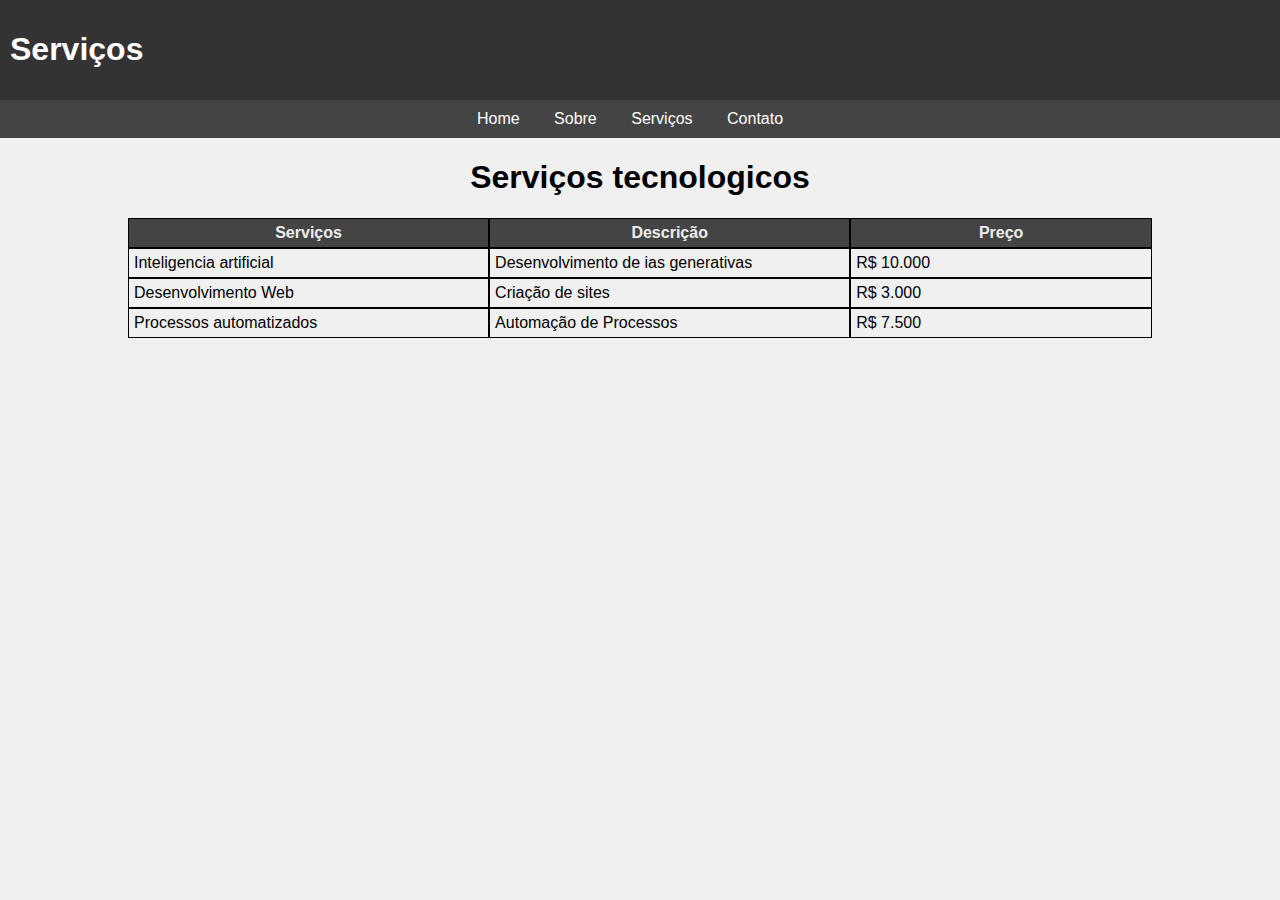
<file: serviços.html>
<html lang="pt-br" style="background-color: #f0f0f0;">
<head>
    <meta charset="UTF-8">
    <meta name="viewport" content="width=device-width, initial-scale=1.0">
    <title>Exemplo de Tag Aside</title>
    <link rel="stylesheet" href="src/style.css">
</head>
<body style="background-color: #f0f0f0;">
    <header>
        <h1>Serviços</h1>
    </header>
    <nav>
        <ul>
            <li><a href="index.html">Home</a></li>
            <li><a href="#">Sobre</a></li>
            <li><a href="serviços.html">Serviços</a></li>
            <li><a href="contato.html">Contato</a></li>
        </ul>
      </nav>
        <div class="titulo"><h1 class="titulo">Serviços tecnologicos</h1></div>
        <section class="section">
        <table style="padding: 20px;">
            
                <thead>
                    <tr>
                        <th class="borda">Serviços</th>
                        <th class="borda">Descrição</th>
                        <th class="borda">Preço</th>
                    </tr>
                </thead>
                <tbody>
                    <tr>
                        <td class="borda" data-table="Serviços">Inteligencia artificial</td>
                        <td class="borda" data-table="Descrição">Desenvolvimento de ias generativas</td>
                        <td class="borda" data-table="Preço">R$ 10.000</td>
                    </tr>
                    <tr>
                        <td class="borda" data-table="Serviços">Desenvolvimento Web</td>
                        <td class="borda" data-table="Descrição">Criação de sites</td>
                        <td class="borda" data-table="Preço">R$ 3.000</td>
                    </tr>
                    <tr>
                        <td class="borda" data-table="Serviços">Processos automatizados</td>
                        <td class="borda" data-table="Descrição">Automação de Processos</td>
                        <td class="borda" data-table="Preço">R$ 7.500</td>
                    </tr>
                </tbody>
            
        </table>
    </section>
</body>
</html>
</file>
<file: src/style.css>
nav {
    background-color: #444;
    color: #fff;
    padding: 10px;
    text-align: center;
}

.borda {
    border: 1px;
    border-color: black;
    border-style: groove;
    padding: 5px;
    width: 100vw;
}

.section {
    padding-left: 10%;
    padding-right: 10%;
}

.titulo {
    display: flex;
    justify-content: center;
    align-items: center;
}

table {
    display: contents;
    justify-content: center;
}

th {
    background-color: #444;
    color: #eee;
}

.slider {
    text-align: center;
    overflow: hidden;
}
  
.slides {
    display: flex;
    overflow-x: auto;
    scroll-snap-type: x mandatory;
    scroll-behavior: smooth;
    -webkit-overflow-scrolling: touch;
    margin: 20px;
}

.slides > div {
    scroll-snap-align: start;
    flex-shrink: 0;
    width: 600px;
    height: 300px;
    margin-right: 50px;
    border-radius: 10px;
    background: #eee;
    transform-origin: center center;
    transform: scale(1);
    transition: transform 0.5s;
    position: relative;
    display: flex;
    justify-content: center;
    align-items: center;
}

img {
    position: absolute;
    width: 100%;
    height: 100%;
}
  
.slides::-webkit-scrollbar {
    width: 0px;
    height: 0px;
}

.slider > a {
    display: inline-flex;
    width: 1.5rem;
    height: 1.5rem;
    background: white;
    text-decoration: none;
    align-items: center;
    justify-content: center;
    border-radius: 50%;
    position: relative;
}


#horario {

    width: 100%;

}
.imgcarrosel {
    width: 100%;
    height: 450px;
    object-fit: cover;
    object-position: center;
}

.divform {
    text-align: left;
    align-items: center;
    justify-content: center;
}

.form-control {
    width: 100%;
    appearance: none;
    outline: 0;
    border-style: double;
    padding: 10px;
    border-radius: 30px;
    margin-top: 10px;
    margin-bottom: 10px;
}

.enviar {
    width: 100%;
    appearance: none;
    outline: 0;
    border-style: double;
    padding: 10px;
    border-radius: 30px;
    margin-top: 10px;
    margin-bottom: 10px;
}

.div-fundo {
    border-radius: 30px;
}

#section2 {
    background-color: blue;
}

.form-control {
    border-radius: 1rem;
    border-color: #333;
    outline-offset: 0;
    outline-width: 0;
    outline-style: auto;
    text-shadow: none;
    box-shadow: none;
    width: 100%;
    appearance: none;
}

form {
    font-weight: 500;
}

.divform {
    justify-content: center;
    align-items: center;
    padding-right: 400px;
    padding-left: 400px;
    padding-top: 80px;
}

html {
    background-color: #f0f0f0;
}

.section {

    border-radius: 50px;

}

.form-control {
    border-color: #333;
}

#mensagem {
    height: 10rem;
}

.section-blue {
    background-color: aqua;
}

.div-fundo {

    background-color: #333;
    color: #fff;
    padding: 10px;
    margin-bottom: 10px;

}
nav ul {
    list-style-type: none;
    margin: 0;
    padding: 0;
}
nav ul li {
    display: inline;
    margin-right: 20px;
}
nav ul li a {
    color: #fff;
    text-decoration: none;
}

body {
    font-family: Arial, sans-serif;
    margin: 0;
    padding: 0;
}
header, footer {
    background-color: #333;
    color: #fff;
    padding: 10px;
}
main, aside {
    display: inline-block;
    vertical-align: top;
    width: 45%;
    padding: 20px;
}
li {
    padding: 5px;
}
main {
    background-color: #f0f0f0;
}
aside {
    background-color: #e0e0e0;
}

@media only screen and (max-width: 1020px) {

    .section {
        padding-left: 5%;
        padding-right: 5%;
    }
    
}

@media only screen and (max-width: 400px) {

    .titulo {
        font-size: 1em;
    }
    .section {
        padding-left: 0;
        padding-right: 0;
    }
    th, td {
        display: flex;
    }
    
}

@media only screen and (max-width: 358px) {

    .titulo {
        font-size: 1em;
    }
    .section {
        padding-left: 0;
        padding-right: 0;
    }
    li {
        font-size: 10px;
    }
    th, td {
        display: flex;
    }
    
}

@supports (scroll-snap-type{}) {
    .slider > a {
      display: none;
    };
}
</file>
